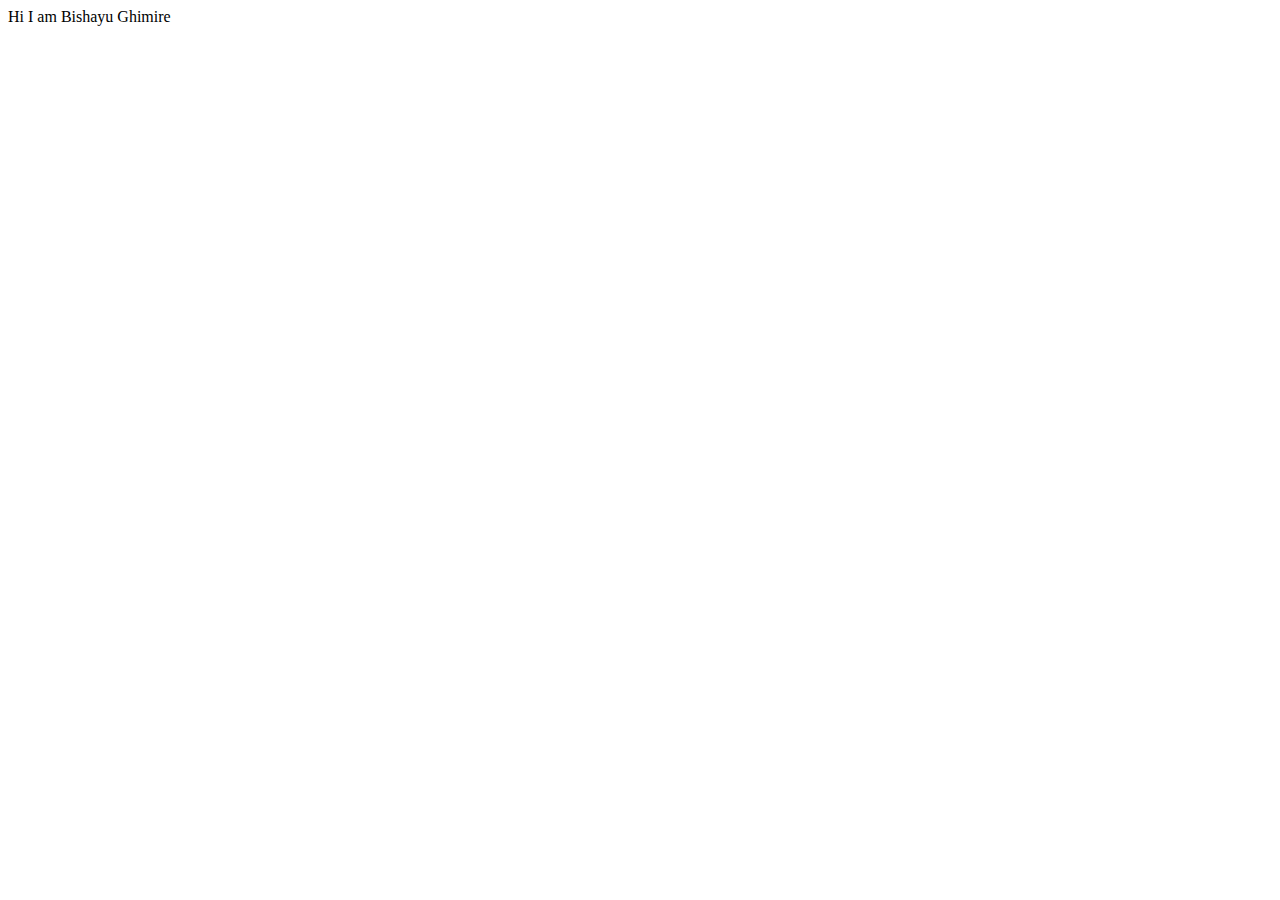
<file: index.html>
<!DOCTYPE html>
<html lang="en">
<head>
    <meta charset="UTF-8">
    <meta name="viewport" content="width=device-width, initial-scale=1.0">
    <title>Document</title>
</head>
<body>
   Hi I am Bishayu Ghimire
</body>
</html>
</file>
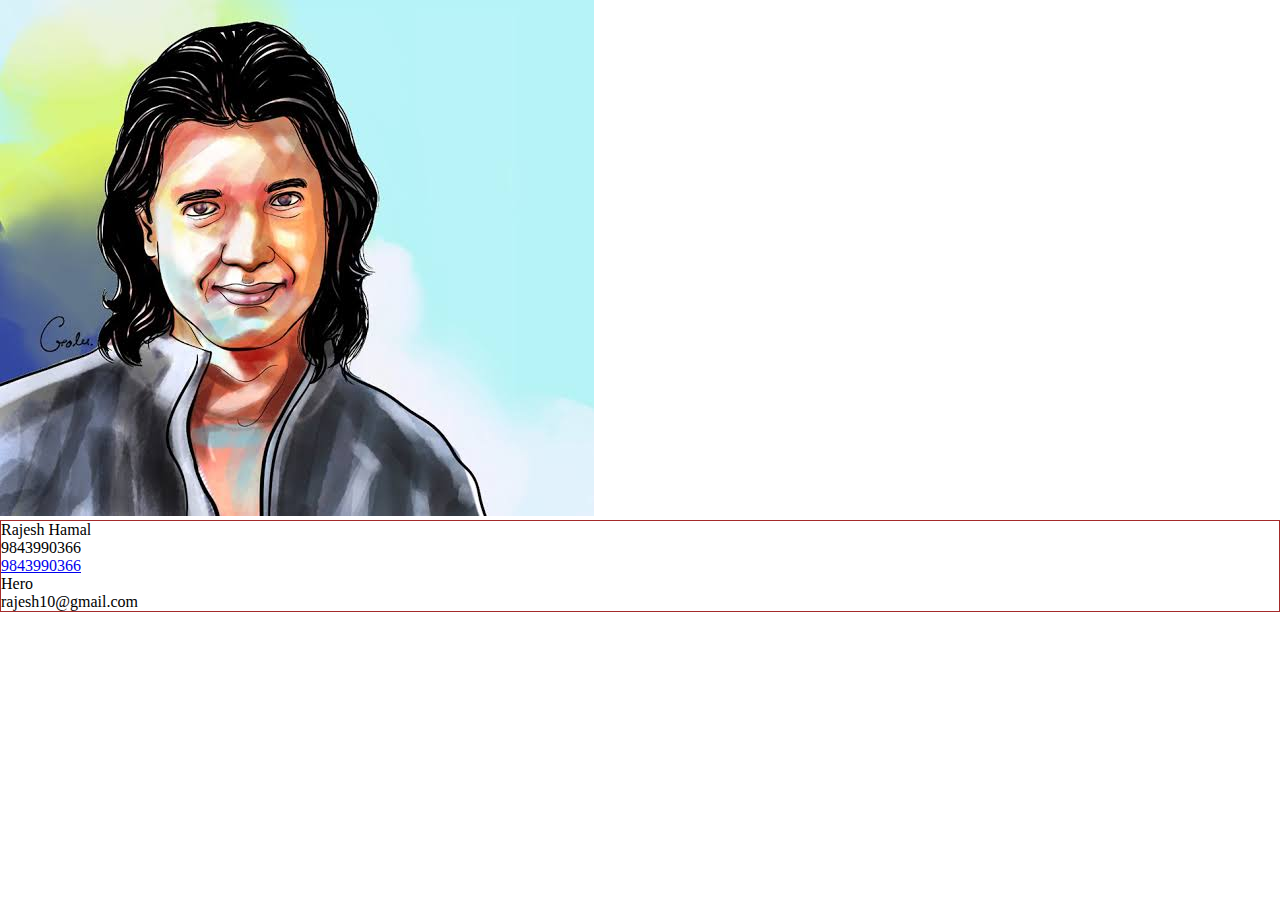
<file: Class web dev/index.html>
<!DOCTYPE html>
<html lang="en">
<head>
    <meta charset="UTF-8">
    <meta name="viewport" content="width=device-width, initial-scale=1.0">
    <title>Document</title>
    <link rel="stylesheet" href="./style.css">
</head>
<body>

    <img src="./rajesh.jpeg" alt="">
    
    <div class="wrapper">
        <div>Rajesh Hamal</div>
        <div>9843990366</div> <a href="./contact.html">9843990366</a>
        <div>Hero</div>
        <div>rajesh10@gmail.com</div>

        

    </div>

 
</body>
</html>
</file>
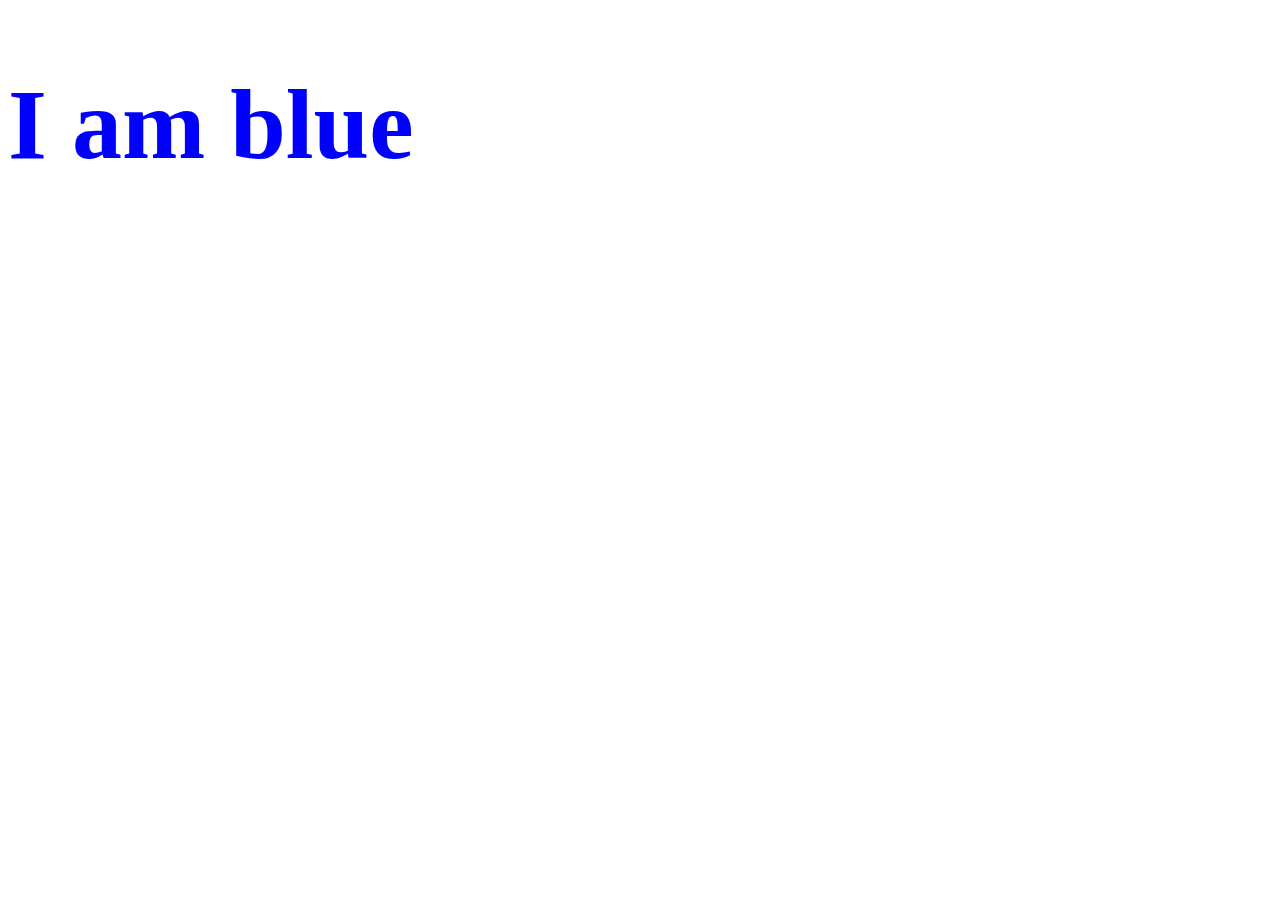
<file: w3schooll.html>
<!DOCTYPE html>
<html lang="en">
<head>
    <meta charset="UTF-8">
    <meta name="viewport" content="width=device-width, initial-scale=1.0">
    <title>My first Webpage</title>
</head>
<body>
    
    <h1 style="color:blue;font-size:100px;"title="hello">I am blue</h1>
  
</body>
</html>
</file>
<file: Class web dev/style.css>
* {
    padding: 0;
    margin: 0;
    box-sizing: border-box;
}

.wrapper {
    border: 1px solid brown

}

.wrapper img {
    border: 1px solid rgb(193, 20, 20);
display: inline-block;
padding: 20px 10px;

    border-radius: 50%;
    height: 100px;
    width: 100px;
    object-fit:cover;
    object-position:center top;
    
}

.wrapper figure {

}
</file>
